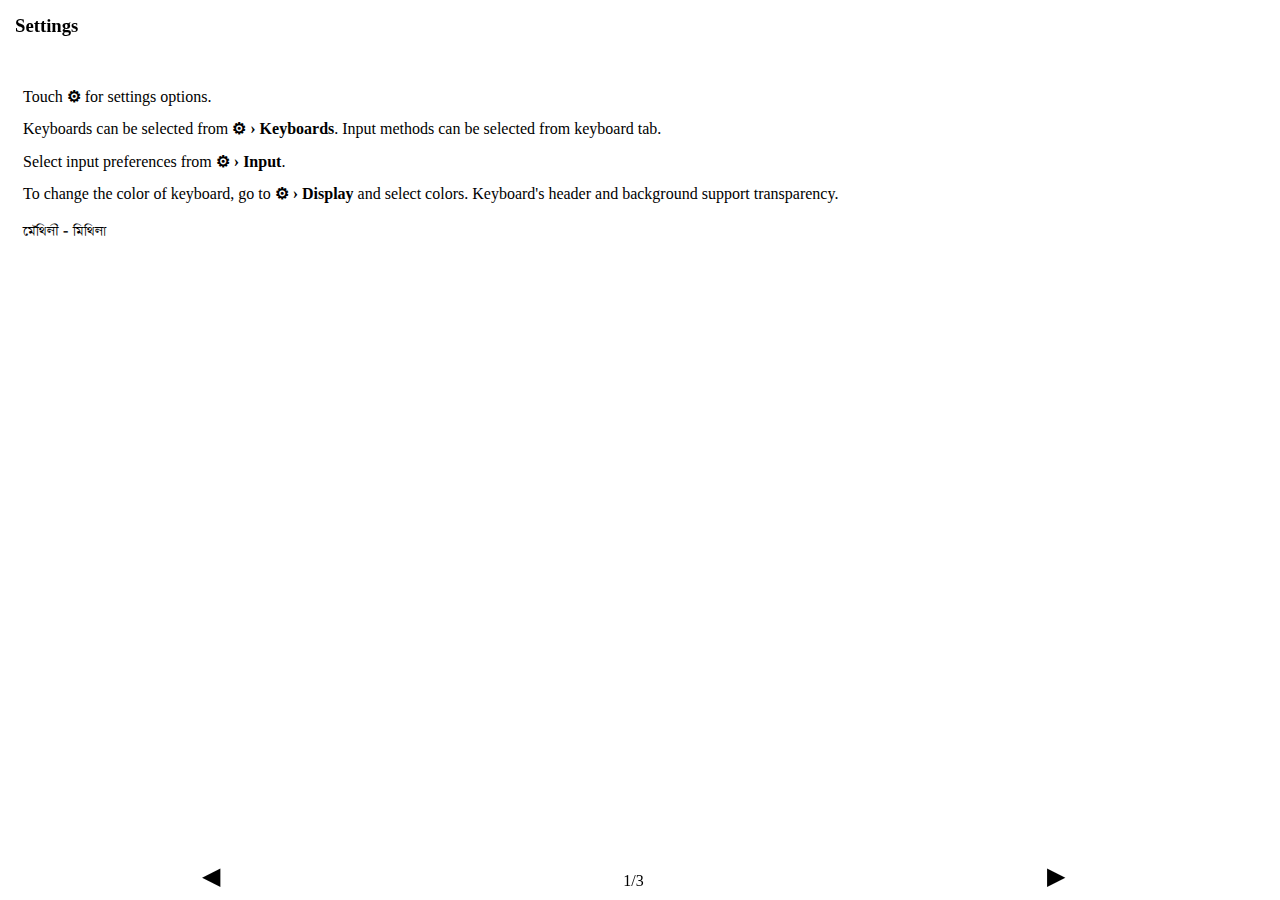
<file: src/main/assets/help/basic/index.html>
<html>
<head>

<meta http-equiv="Content-Type" content="text/html; charset=utf-8">
<meta http-equiv="X-UA-Compatible" content="IE=edge">
<meta name="viewport" content="width=device-width, initial-scale=1">

<title>Basic Help</title>

    <link rel="stylesheet" type="text/css" href="snippet/tirhuta.css">

<!-- @cleanStart@ -->

<style type="text/css">
.kb-footer{
	width: 100%;
	position: fixed;
	bottom: 0px;
	left: 0px;
}

.kb-footer > div{
	width: 33%;
	display: inline-block;
	text-align: center;
	float: left;
	padding: 10px 0px;
}

.kb-footer #kb-footer-label{
	margin-top: 10px;
}



.kb-footer #kb-footer-pre, .kb-footer #kb-footer-next{
	border-radius: 10px;
	font-size: 1.5em;
	display: inline;
    padding: 10px 20px;
	/*@label-color@*/
}

.kb-footer #kb-footer-pre:ACTIVE, .kb-footer #kb-footer-next:ACTIVE{
	background: #ccc;
}
</style>

<script type="text/javascript">
var pages = [];
var currentPage = 0;
document.addEventListener('DOMContentLoaded', function() {
	pages = document.getElementsByClassName("page");
	for ( var i = 0; i < pages.length; i++) {
		pages[i].style.display = "none";
	}

	document.getElementById('kb-footer-label').textContent = (currentPage + 1)
			+ "/" + pages.length

	pages[currentPage].style.display = "block";
	/* if(jsInterface){
		jsInterface.setNumberOfPages(pages.length);
	} */

	document.getElementById('kb-footer-pre').addEventListener('click',
			function() {
				showPrevousPage();
			});

	document.getElementById('kb-footer-next').addEventListener('click',
			function() {
				showNextPage()
			});

}, false);

function showPrevousPage() {
	if (currentPage > 0) {
		pages[currentPage].style.display = "none";
		currentPage--;
		pages[currentPage].style.display = "block";
		document.getElementById('kb-footer-label').textContent = (currentPage + 1)
				+ "/" + pages.length
	}
}

function showNextPage() {
	if (currentPage < pages.length - 1) {
		pages[currentPage].style.display = "none";
		currentPage++;
		pages[currentPage].style.display = "block";
		document.getElementById('kb-footer-label').textContent = (currentPage + 1)
				+ "/" + pages.length
	}
}

</script>

<!-- @cleanEnd@ -->

<style type="text/css">

body .header, body .content {
	padding: 10px 15px;
}

h3 {
	margin: 5px 0px;
	/*@label-color@*/
}

ul{
    line-height: 1.4;
    list-style: none;
    padding-left: 0;
}

ul > li {
    padding-top:10px;
    padding-top:10px;
}

.header{
	position: fixed;
	top: 0px;
	left: 0px;
}

.content{
	position: absolute;
	top: 50px;
	bottom: 50px;
	overflow: auto;
}

img.cover{
    width: 90%;
    max-width: 400px;
    box-shadow: 1px 1px 8px #aaa;
}

b{
    display: inline-block;
}

.tirhuta{
    font-family: tirhuta;
}

</style>


</head>
<body>

	<div class="content">
        <div class="page">
            <div class="header">
                <h3>Settings</h3>
            </div>
            <ul>
                <li>Touch <b>&#x2699;</b> for settings options. </li>

                <li>Keyboards can be selected from <b>&#x2699; &#x203A; Keyboards</b>. Input methods can be selected from keyboard tab.</li>
                <li>Select input preferences from <b>&#x2699; &#x203A; Input</b>.</li>

                <li>To change the color of keyboard, go to <b>&#x2699; &#x203A; Display</b> and select colors.
                    Keyboard's header and background support transparency.</li>
            </ul>
            <div class='tirhuta'>&#x114A7;&#x114BB;&#x1149F;&#x114B1;&#x114AA;&#x114B2; - &#x114A7;&#x114B1;&#x1149F;&#x114B1;&#x114AA;&#x114B0;</div>

        </div>

		<div class="page">

            <div class="header">
                <h3>Keyboards</h3>
            </div>
            <br/>

            Select keyboards in <b>&#x2699; &#x203A; Keyboards</b>. Minimum two and maximum five keyboards can be selected.
            <br/><br/>
            Touch on the keyboard tab in options view to select the keyboards.
            Double tap the active keyboards for input methods.
            <br /><br/>
            If options view is not visible, swipe up to show options view.
            <br/>
            Long press/touch the Keyboard switch key, at the bottom-left, to show options view.

        </div>
		<div class="page">
            <div class="header">
                <h3>Swipes</h3>
            </div>
            <ul>
                <li>Swipe down to hide keyboard.</li>
                <li>Swipe left to delete last character.</li>
                <li>If options view is showing, swipe right to show settings.</li>
                <li>If suggestions are showing, swipe right to select default selection.</li>
                <li>Swipe up to show options view.</li>
            </ul>


        </div>
		

	</div>
<!-- @cleanStart@ -->

<div class="kb-footer">
	<div>
		<div id="kb-footer-pre">&#x25C0;</div>
	</div>
	<div id="kb-footer-label"></div>
	<div>
		<div id="kb-footer-next">&#x25B6;</div>
	</div>
</div>

<!-- @cleanEnd@ -->
	
</body>
</html>
</file>
<file: src/main/assets/help/basic/snippet/tirhuta.css>
@font-face {
    font-family: tirhuta;
    src: url('../fonts/Tirhuta.otf');
}
</file>
